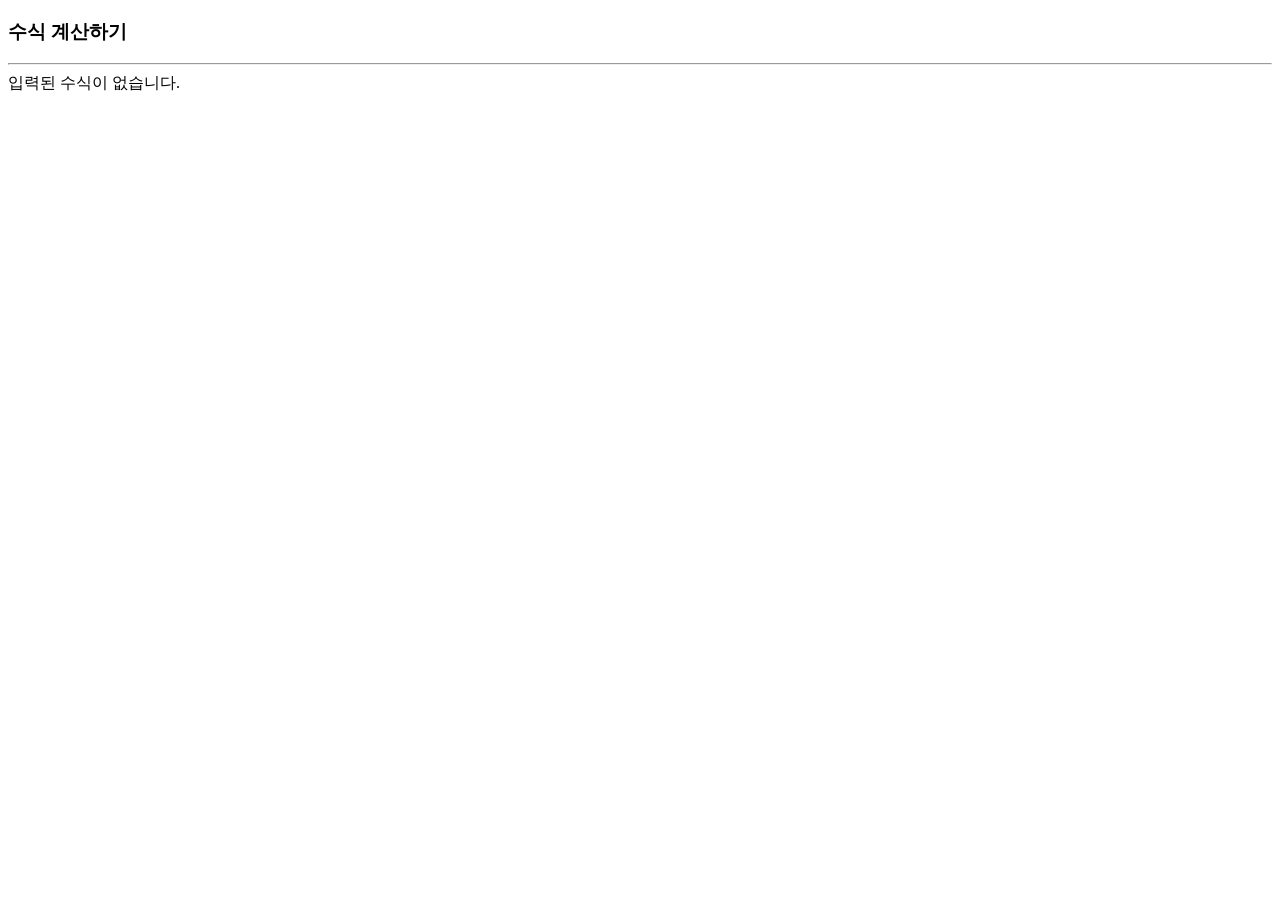
<file: INTERNET_PROGRAMING/script_char_cal(4WEEK).html>
<!DOCTYPE html>   <!--수식을 문자열로 받아 계산하여 반환-->
<html>
<head>
    <title>script_char_cal</title>
</head>
<body>
    <script>
        var d=prompt("수식을 입력하세요, = 포함하지 않음.","")   //수식을 문자열로 받는다
        </script>
        <h3>수식 계산하기</h3>
        <hr>
        <script>
            if(d==""||d==null){         //입력된 항목 없거나 취소 눌렀을 떄
                document.write("입력된 수식이 없습니다.");
            }
            else{
            var res = eval(d);      //eval()함수로 문자열 수식 계산하여 res에 저장
            document.write(d+"="+res);}
        </script>
</body>
</html>
</file>
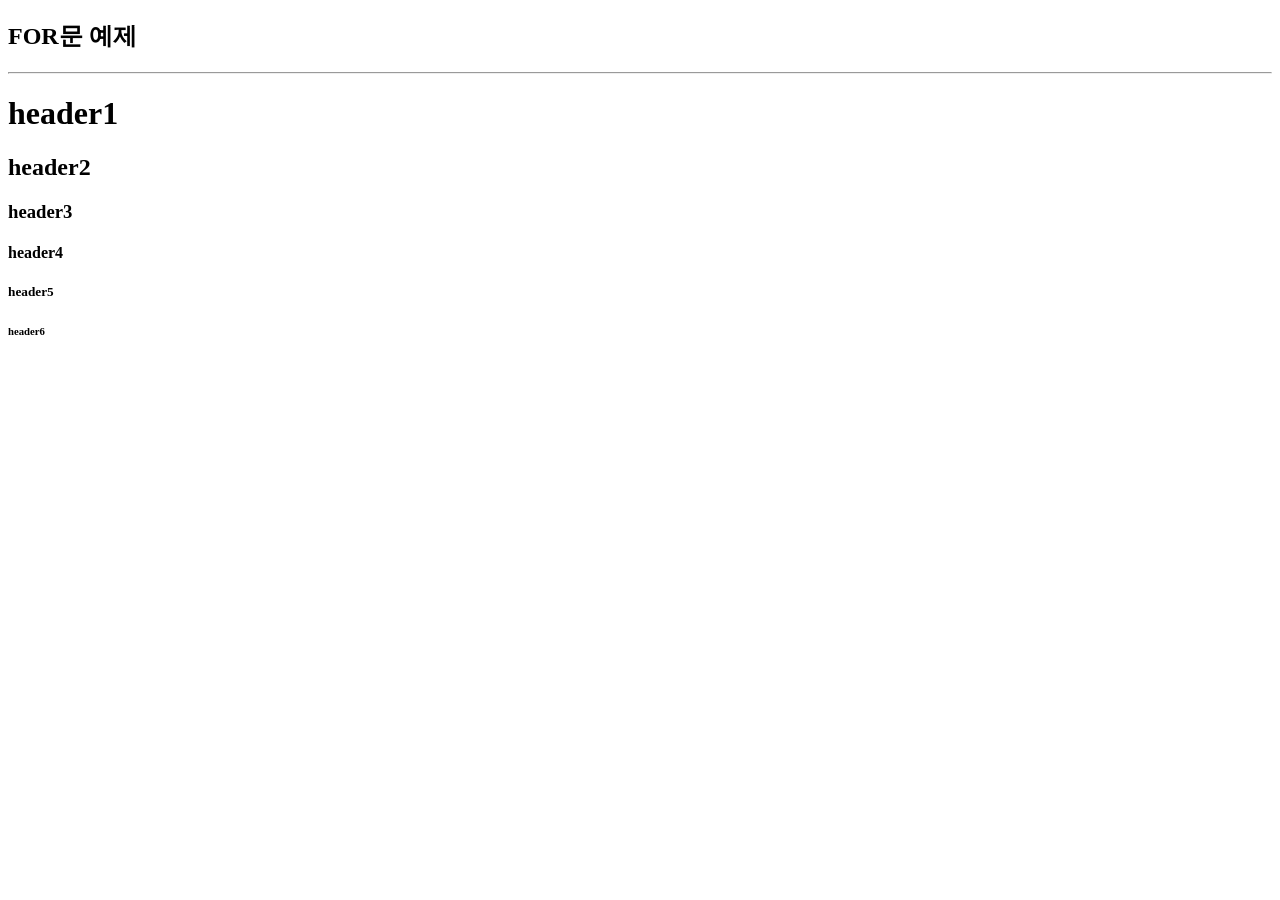
<file: INTERNET_PROGRAMING/script_FOR문(4WEEK).html>
<!DOCTYPE html>  <!-- FOR문을 이용한 1~6까지 header 출력하기 -->
<html>
<head>
    <title>script_FOR문 예제</title>
</head>
<body>
    <h2>FOR문 예제</h2>
    <hr>
    <script> 
        for(var i=1; i<7; i++){  //<h?>header?</h?>형태로 반복출력
            document.write("<h"+i+">");
            document.write("header"+i);
            document.write("</h"+i+">");
        }
    </script>

</body>
</html>
</file>
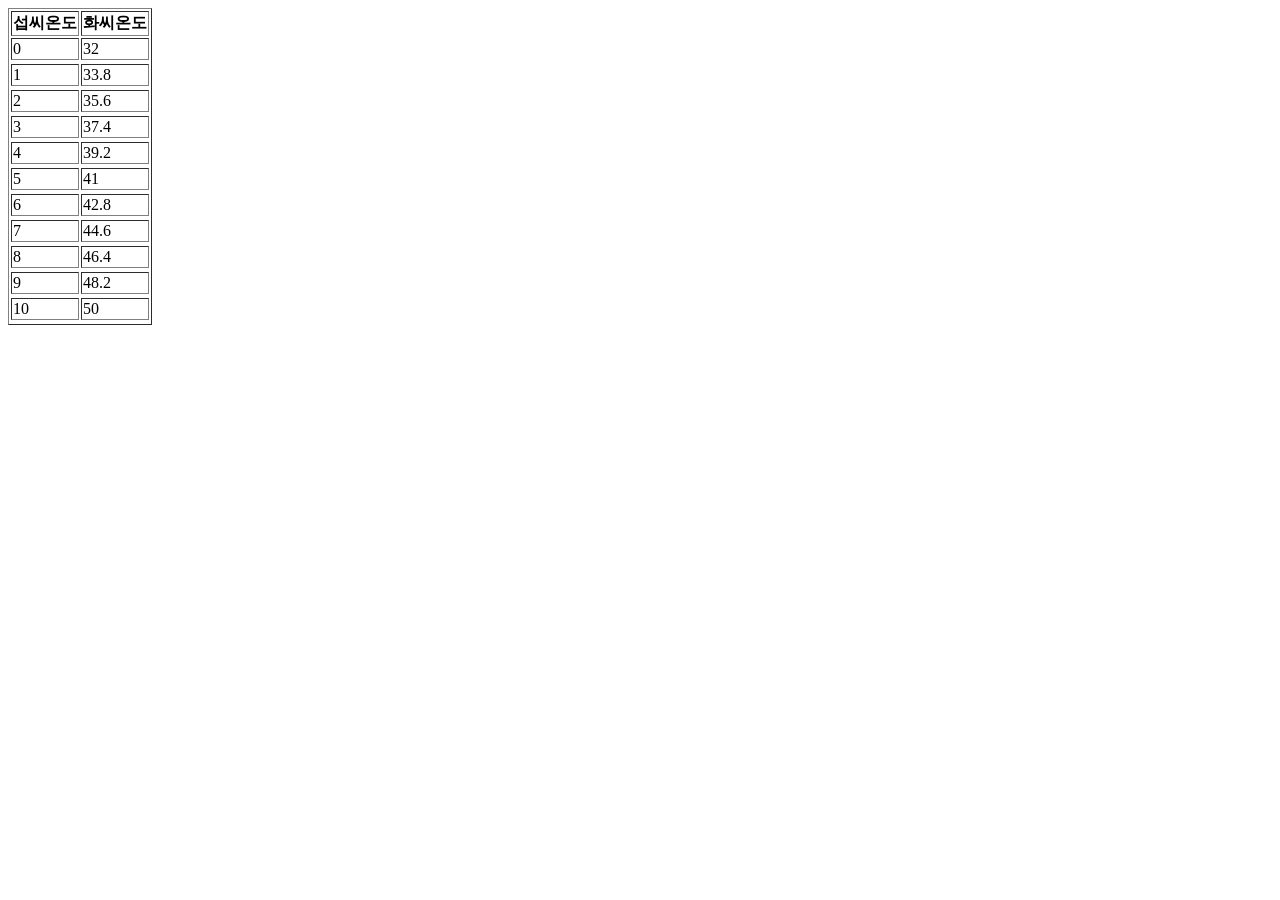
<file: INTERNET_PROGRAMING/script_table(4WEEK).html>
<!DOCTYPE html>    <!--섭씨온도▶화씨온도 변환 테이블-->
<html>
<head>
    <title>script_table</title>
</head>
<body>
    <table border="1"> 
        <thead>
            <tr><th>섭씨온도</th><th>화씨온도</th></tr>  <!--첫줄 thead입력-->
        </thead>
        <tbody>
            <script>
                for(var i=0;i<11;i++){
                    var hwaci=i*1.8+32;
                    document.write("<tr><td>"+i+"</td><td>"+hwaci+"</td><tr>");
                        // 행과 열마다 공식에 적용한값 넣어주기

                }            </script>
        </tbody>
    </table> 
</body>
</html>
</file>
